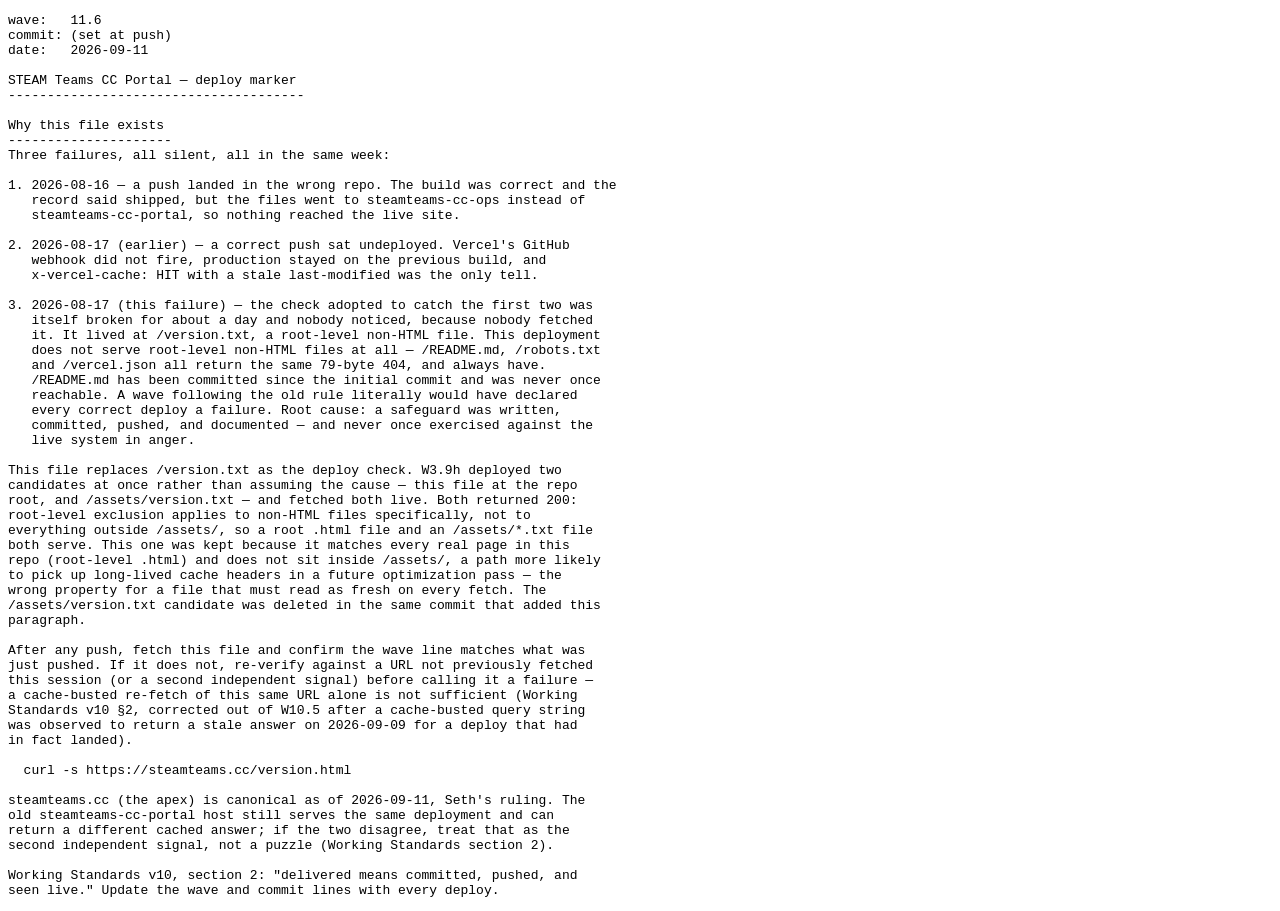
<file: version.html>
<!DOCTYPE html>
<html lang="en">
<head>
<meta charset="UTF-8">
<title>STEAM Teams CC Portal — deploy marker</title>
<meta name="robots" content="noindex">
</head>
<body>
<pre>wave:   11.6
commit: (set at push)
date:   2026-09-11

STEAM Teams CC Portal — deploy marker
--------------------------------------

Why this file exists
---------------------
Three failures, all silent, all in the same week:

1. 2026-08-16 — a push landed in the wrong repo. The build was correct and the
   record said shipped, but the files went to steamteams-cc-ops instead of
   steamteams-cc-portal, so nothing reached the live site.

2. 2026-08-17 (earlier) — a correct push sat undeployed. Vercel's GitHub
   webhook did not fire, production stayed on the previous build, and
   x-vercel-cache: HIT with a stale last-modified was the only tell.

3. 2026-08-17 (this failure) — the check adopted to catch the first two was
   itself broken for about a day and nobody noticed, because nobody fetched
   it. It lived at /version.txt, a root-level non-HTML file. This deployment
   does not serve root-level non-HTML files at all — /README.md, /robots.txt
   and /vercel.json all return the same 79-byte 404, and always have.
   /README.md has been committed since the initial commit and was never once
   reachable. A wave following the old rule literally would have declared
   every correct deploy a failure. Root cause: a safeguard was written,
   committed, pushed, and documented — and never once exercised against the
   live system in anger.

This file replaces /version.txt as the deploy check. W3.9h deployed two
candidates at once rather than assuming the cause — this file at the repo
root, and /assets/version.txt — and fetched both live. Both returned 200:
root-level exclusion applies to non-HTML files specifically, not to
everything outside /assets/, so a root .html file and an /assets/*.txt file
both serve. This one was kept because it matches every real page in this
repo (root-level .html) and does not sit inside /assets/, a path more likely
to pick up long-lived cache headers in a future optimization pass — the
wrong property for a file that must read as fresh on every fetch. The
/assets/version.txt candidate was deleted in the same commit that added this
paragraph.

After any push, fetch this file and confirm the wave line matches what was
just pushed. If it does not, re-verify against a URL not previously fetched
this session (or a second independent signal) before calling it a failure —
a cache-busted re-fetch of this same URL alone is not sufficient (Working
Standards v10 §2, corrected out of W10.5 after a cache-busted query string
was observed to return a stale answer on 2026-09-09 for a deploy that had
in fact landed).

  curl -s https://steamteams.cc/version.html

steamteams.cc (the apex) is canonical as of 2026-09-11, Seth's ruling. The
old steamteams-cc-portal host still serves the same deployment and can
return a different cached answer; if the two disagree, treat that as the
second independent signal, not a puzzle (Working Standards section 2).

Working Standards v10, section 2: "delivered means committed, pushed, and
seen live." Update the wave and commit lines with every deploy.
</pre>
</body>
</html>
</file>
